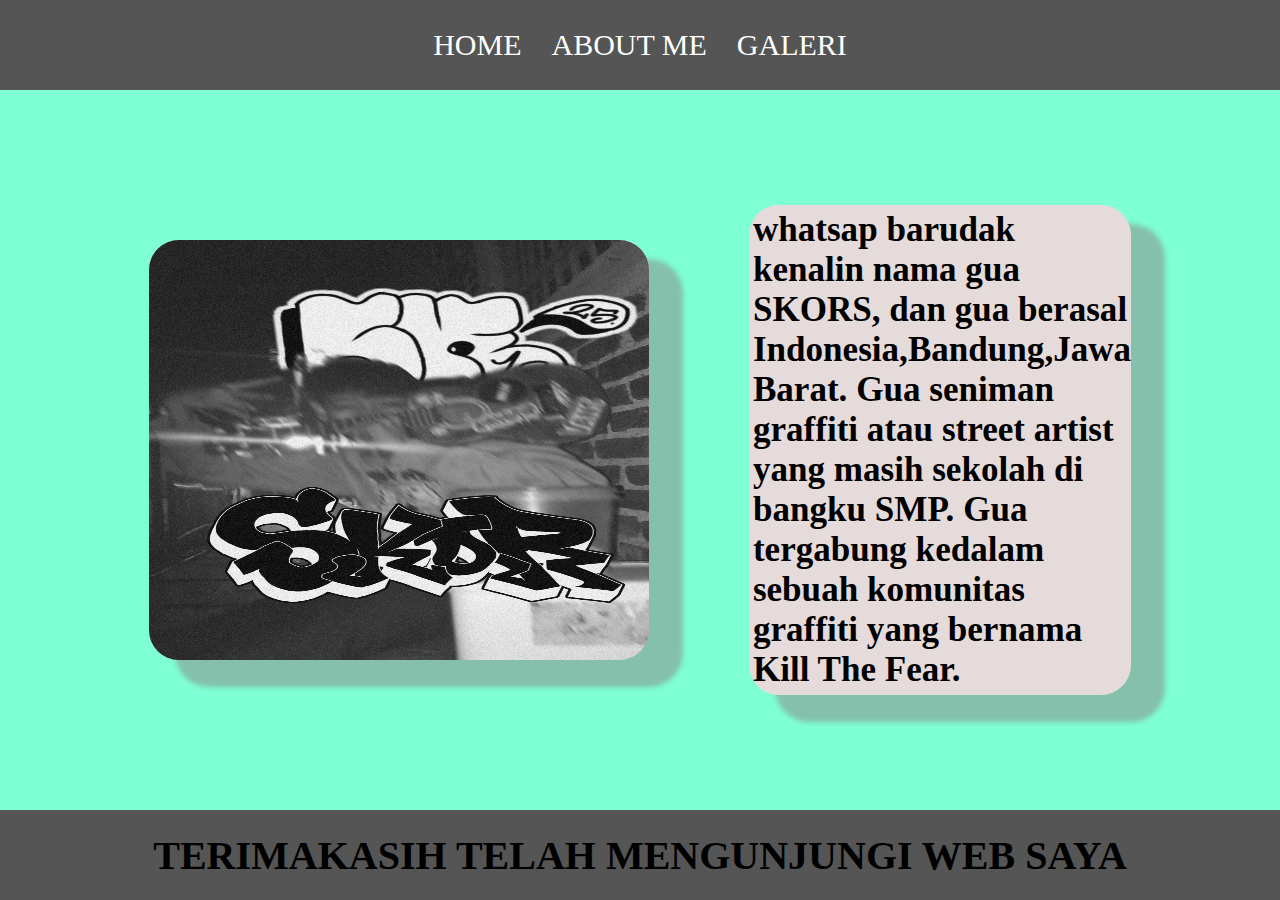
<file: about.html>
<html>

<head>
  <title>ABOUT ME</title>
  <link rel="stylesheet" href="style.css" />
</head>

<body>
  <div class="container">

    <!-- NAVIGATION BAR -->

    <div class="container-navbar">
      <ul class="ul-navbar">
        <li class="li-navbar">
          <a href="index.html" class="a-navbar">HOME</a>
        </li>
        <li class="li-navbar">
          <a href="about.html" class="a-navbar">ABOUT ME</a>
        </li>
        <li class="li-navbar">
          <a href="galeri.html" class="a-navbar">GALERI</a>
        </li>
      </ul>
    </div>
    <!-- NAVIGATION BAR END -->

    <!-- CONTENT 1 -->
    <!-- <div class="card" style="width: 18rem;">
      <div class="card-body">
        <h5 class="card-title">Card title</h5>
        <h6 class="card-subtitle mb-2 text-body-secondary">Card subtitle</h6>
        <p class="card-text">whatsap barudak kenalin nama gua SKORS, dan gua berasal Indonesia,Bandung,Jawa Barat.
          Gua seniman graffiti atau street artist yang masih sekolah di bangku SMP.
          Gua tergabung kedalam sebuah komunitas graffiti yang bernama Kill The Fear.
          </p>
        <a href="#" class="card-link">Card link</a>
        <a href="#" class="card-link">Another link</a>
      </div>
    </div>> -->
<!-- <div class="container-about">
  <div class="praf ">
    <img src="poto2.jpg" class="img-about" />
    <div class="a-about">
    <h3 class="h3-praf "> 
      <p class="h3-praf col">whatsap barudak kenalin nama gua SKORS, dan gua berasal Indonesia,Bandung,Jawa Barat.
        Gua seniman graffiti atau street artist yang masih sekolah di bangku SMP.
        Gua tergabung kedalam sebuah komunitas graffiti yang bernama Kill The Fear.</p>
    </h3>
    </div>
  </div>
</div> -->
<div class="container-about">
 <div class="container text-center">
  <!-- <div class="row"> -->
      <img src="aset/images/poto2.jpg" class="img-about col" />
    </div>
    <!-- <div class="col"> -->
      <div class="a-about col">
        <h3 class="h3-praf "> 
          <p class="h3-praf col">whatsap barudak kenalin nama gua SKORS, dan gua berasal Indonesia,Bandung,Jawa Barat.
            Gua seniman graffiti atau street artist yang masih sekolah di bangku SMP.
            Gua tergabung kedalam sebuah komunitas graffiti yang bernama Kill The Fear.</p>
        </h3>
      </div>
    </div>
  </div>
 </div>
</div>
   
 
    
  <!-- CONTENT 1 END -->

  <!-- FOTER  -->
  <div class="container-foter">
    <h1 class="h1-foter">TERIMAKASIH TELAH MENGUNJUNGI WEB SAYA</h1>
  </div>
  <!-- FOTER END -->

  </div>
</body>

</html>
</file>
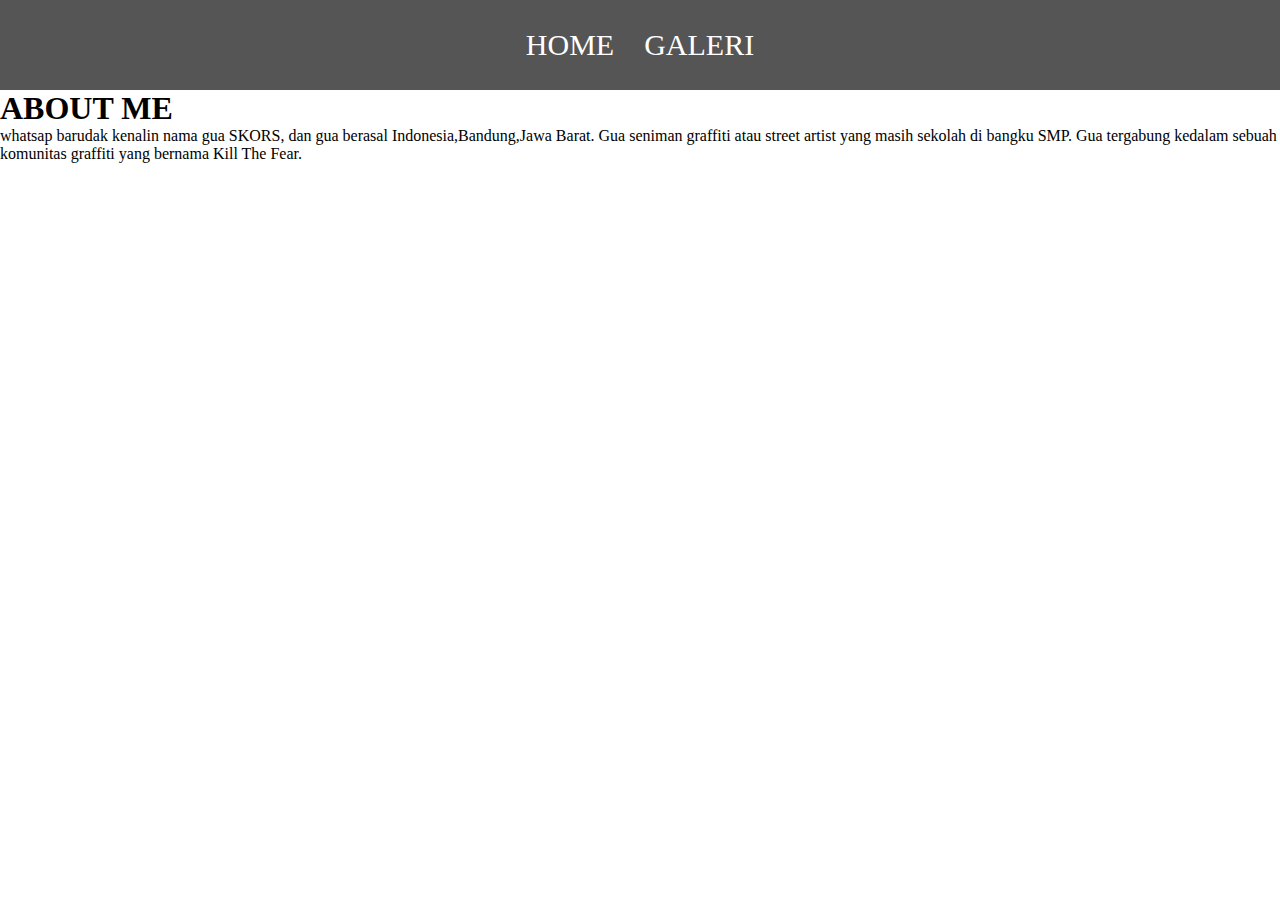
<file: intro.html>
<html>
    <head>
        <title>ABOUT ME</title>
        <link rel="stylesheet" href="style.css"/>
    </head>
    <body>
        <div class="container-navbar">
            <ul class="ul-navbar">
              <li class="li-navbar">
                <a href="index.html" class="a-navbar">HOME</a>
              </li>
              <li class="li-navbar">
                <a href="galeri.html" class="a-navbar">GALERI</a>
              </li>
            </ul>
        <h1>ABOUT ME</h1>
         <p class="p-intro">whatsap barudak kenalin nama gua SKORS, dan gua berasal Indonesia,Bandung,Jawa Barat.
            Gua seniman graffiti atau street artist yang masih sekolah di bangku SMP.
            Gua tergabung kedalam sebuah komunitas graffiti yang bernama Kill The Fear.</p>
        </div>
    </body>
</html>
</file>
<file: style.css>
*, 
html {
    margin: 0;
    padding: 0;
}




.container-navbar {
    background-color: #555;
    width: 100%;
    height: 10vh;
}

.ul-navbar {
    display: flex;
    height: 10vh;
    justify-content: center;
    align-items: center;
}

/* #biodata {
    background: red;
    width: 300px;
    height: 300px;
} */


.li-navbar {
    font-size: 30px;
    list-style-type: none;
    padding: 10px;
    margin: 5px;
    color: white;
}

.li-navbar:hover {
    background-color: blueviolet;
    transition: .2s ease-in-out;
    transition-delay: .3s ;
    border-radius: 10px;
}

.a-navbar {
    color: white;
    text-decoration: none;
}

.container-content {
    background-color: #8888;
    display: flex;
    justify-content: center;
    align-items: center;
    height: 80vh;

}

.a-content {
    background-color: rgb(70, 70, 255);
    color: rgb(248, 248, 248);
    text-decoration: none;
    font-size: 20px;
    width: 400px;
    height: 400px;
    display: flex;
    flex-direction: column;
    justify-content: space-evenly;
    align-items: center;
    border-radius: 50px;
    box-shadow: 30px 23px 5px 4px rgba(2,2,36,0.95);
    -webkit-box-shadow: 30px 23px 5px 4px rgba(2,2,36,0.95);
    -moz-box-shadow: 30px 23px 5px 4px rgba(2,2,36,0.95);
    margin-left: 5px;
    margin-right: 5px;
}

.a-galeri {
    background-color: rgb(70, 70, 255);
    color: rgb(248, 248, 248);
    text-decoration: none;
    font-size: 20px;
    width: 720px;
    height: 480px;
    display: flex;
    flex-direction: column;
    justify-content: space-evenly;
    align-items: center;
    border-radius: 20%;
    box-shadow: 30px 23px 5px 4px rgba(2,2,36,0.95);
    -webkit-box-shadow: 30px 23px 5px 4px rgba(2,2,36,0.95);
    -moz-box-shadow: 30px 23px 5px 4px rgba(2,2,36,0.95);
}

.a-content:hover {
    background-color: rgb(103, 103, 233);
    transition: .2s ease-in-out;
    transition-delay: .3s ;
    border-radius: 50px;
}

.a-galeri:hover {
    background-color: rgb(103, 103, 233);
    transition: .2s ease-in-out;
    transition-delay: .3s ;
    border-radius: 50px;
}

.img-content {
    width: 50%;
    height: 50%;
   
}

.img-galeri {
    width: 100%;
    height: 100%;
}

.img-galeri-c {
    width: 100%;
    min-height: 100%;
}

.img-galeri-3 {
    width: 100%;
    min-height: 100%;
}

.img-galeri-f {
    width: 100%;
    min-height: 100%;
}

.img-about {
    background-color: rgb(190, 182, 182);
    
    width: 500px;
    height: 420px;
    display: flex;
    justify-content: center;
    align-items: center;
    border-radius: 30px;
    box-shadow: 30px 23px 5px 4px #8888;
    -webkit-box-shadow: 30px 23px 5px 4px #8888;
    -moz-box-shadow: 30px 23px 5px 4px #8888;
    margin-left: 500px;
    margin-right: 50px;
    

}

.container-foter {
    height: 10vh;
    background-color: #555;
    display: flex;
    justify-content: center;
    align-items: center;

}

.h1-foter {
        font-size: 40px;
}

.a-about {
    background-color: rgb(230, 219, 219);
    color: black;
    text-decoration: none;
    font-size: 30px;
    width: 720px;
    height: 490px;
    display: flex;
    justify-content: center;
    align-items: center;
    border-radius: 30px;
    box-shadow: 30px 23px 5px 4px #8888;
    -webkit-box-shadow: 30px 23px 5px 4px #8888;
    -moz-box-shadow: 30px 23px 5px 4px #8888;
    margin-left: 50px;
    margin-right: 500px;
    
}

.h3-praf {
    margin-left: 2px;
    font-variant: initial;
 
}

.container-about {
    height: 80vh;
    background-color: aquamarine;
    display: flex;
    justify-content: center;
    align-items: center;
}

.container-navbar-galeri {
    background-color: rgb(236, 75, 75);
    width: 100%;
    height: 10vh;
}

.container-foter-galeri {
    height: 10vh;
    background-color: rgb(236, 76, 76);
    display: flex;
    justify-content: center;
    align-items: center;

}

.container-galeri {
    background-color: rgb(236, 8, 78);
   
    
    height: 80vh;

}
</file>
